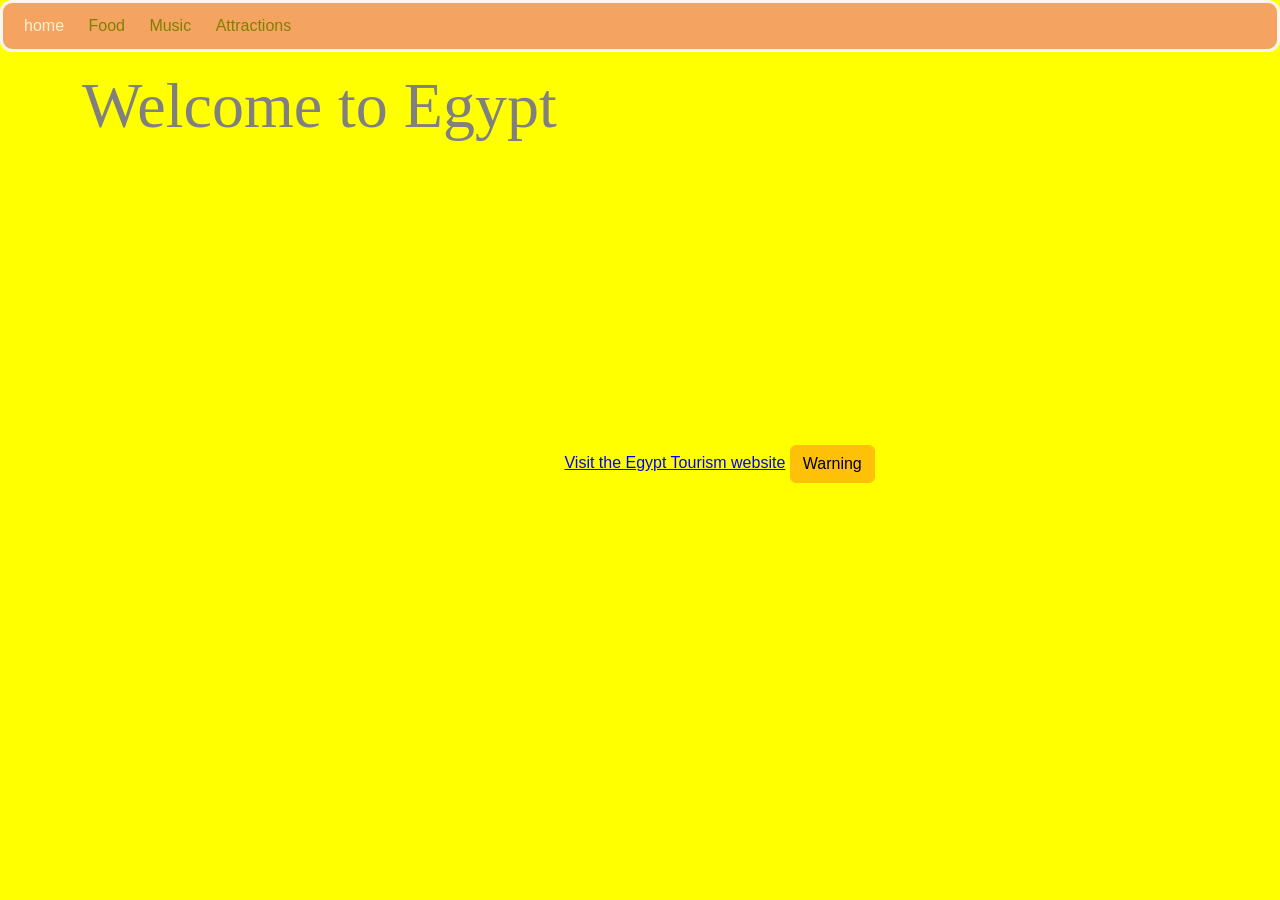
<file: index.html>
<!DOCTYPE html>
<html lang="en">
<head>
    <meta charset="UTF-8">
    <meta name="viewport" content="width=device-width, initial-scale=1.0">
    <title>Home</title>
    <link href="https://cdn.jsdelivr.net/npm/bootstrap@5.3.8/dist/css/bootstrap.min.css" rel="stylesheet" integrity="sha384-sRIl4kxILFvY47J16cr9ZwB07vP4J8+LH7qKQnuqkuIAvNWLzeN8tE5YBujZqJLB" crossorigin="anonymous">
    <link rel="stylesheet" href="style.css"/>
</head>
<body>

    <header>
        <nav>
           <ul>
            <li>
                home
            </li>
            <li><a href="food.html">Food</a></li>
            <li><a href="music.html">Music</a></li>
            <li><a href="attractions.html">Attractions</a></li>
           </ul>

        </nav>
    </header>
    <main>
        <div class="container">
            <h1 class="display-3">Welcome to Egypt </h1>
        </div>
       
    <iframe width="560" height="315" src="https://www.youtube.com/embed/CBcqoLvOiLA?si=2tYK-ydW0AuBxsB7" title="YouTube video player" frameborder="0" allow="accelerometer; autoplay; clipboard-write; encrypted-media; gyroscope; picture-in-picture; web-share" referrerpolicy="strict-origin-when-cross-origin" allowfullscreen></iframe>
    <a href="https://en.wikipedia.org/wiki/Egypt">Visit the Egypt Tourism website</a>
    <button class="btn btn-warning">Warning</button>
    </main>

</body>
</html>
</file>
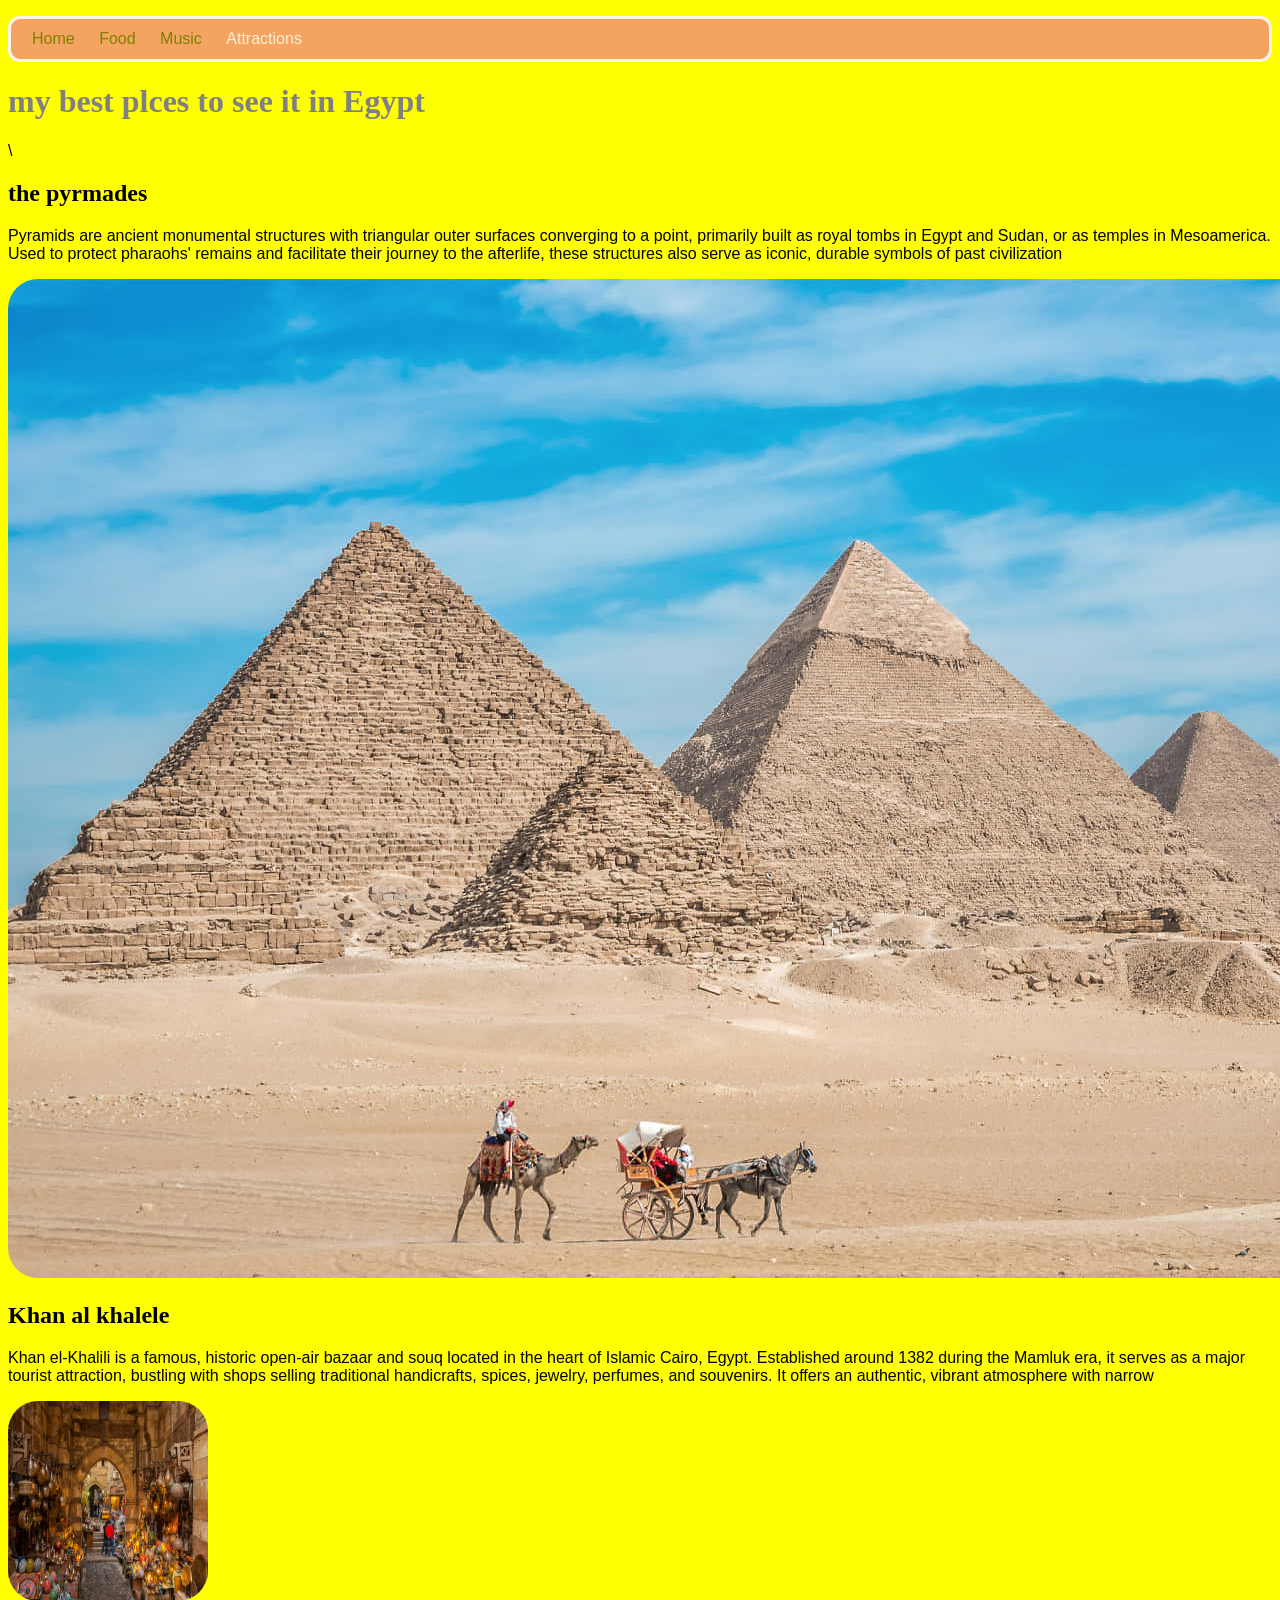
<file: attractions.html>
<!DOCTYPE html>
<html lang="en">
<head>
    <meta charset="UTF-8">
    <meta name="viewport" content="width=device-width, initial-scale=1.0">
    <title>Home</title>
    <link rel="stylesheet" href="style.css"/>
</head>
<body>
    <header>
        <nav>
           <ul>
            <li>
                <a href="index.html">Home</a>
            </li>
            <li><a href="food.html">Food</a></li>
            <li><a href="music.html">Music</a></li>
            <li>Attractions</li>
           </ul>

        </nav>
    </header>
    <main>
        <Article></Article>
        <h1>my best plces to see it in Egypt</h1>\
        <section>
            <h2>the pyrmades</h2>
        </section>
        <p>Pyramids are ancient monumental structures with triangular outer surfaces converging to a point, primarily built as royal tombs in Egypt and Sudan, or as temples in Mesoamerica. Used to protect pharaohs' remains and facilitate their journey to the afterlife, these structures also serve as iconic, durable symbols of past civilization</p>
        <img src="pyramid.jpg">
        <section>
            <h2>Khan al khalele</h2>
            <p>
                Khan el-Khalili is a famous, historic open-air bazaar and souq located in the heart of Islamic Cairo, Egypt. Established around 1382 during the Mamluk era, it serves as a major tourist attraction, bustling with shops selling traditional handicrafts, spices, jewelry, perfumes, and souvenirs. It offers an authentic, vibrant atmosphere with narrow
            </p>
            <img src="khan el khalili.jpg" width="200" height="200">

        </section>
</body>
</html
</file>
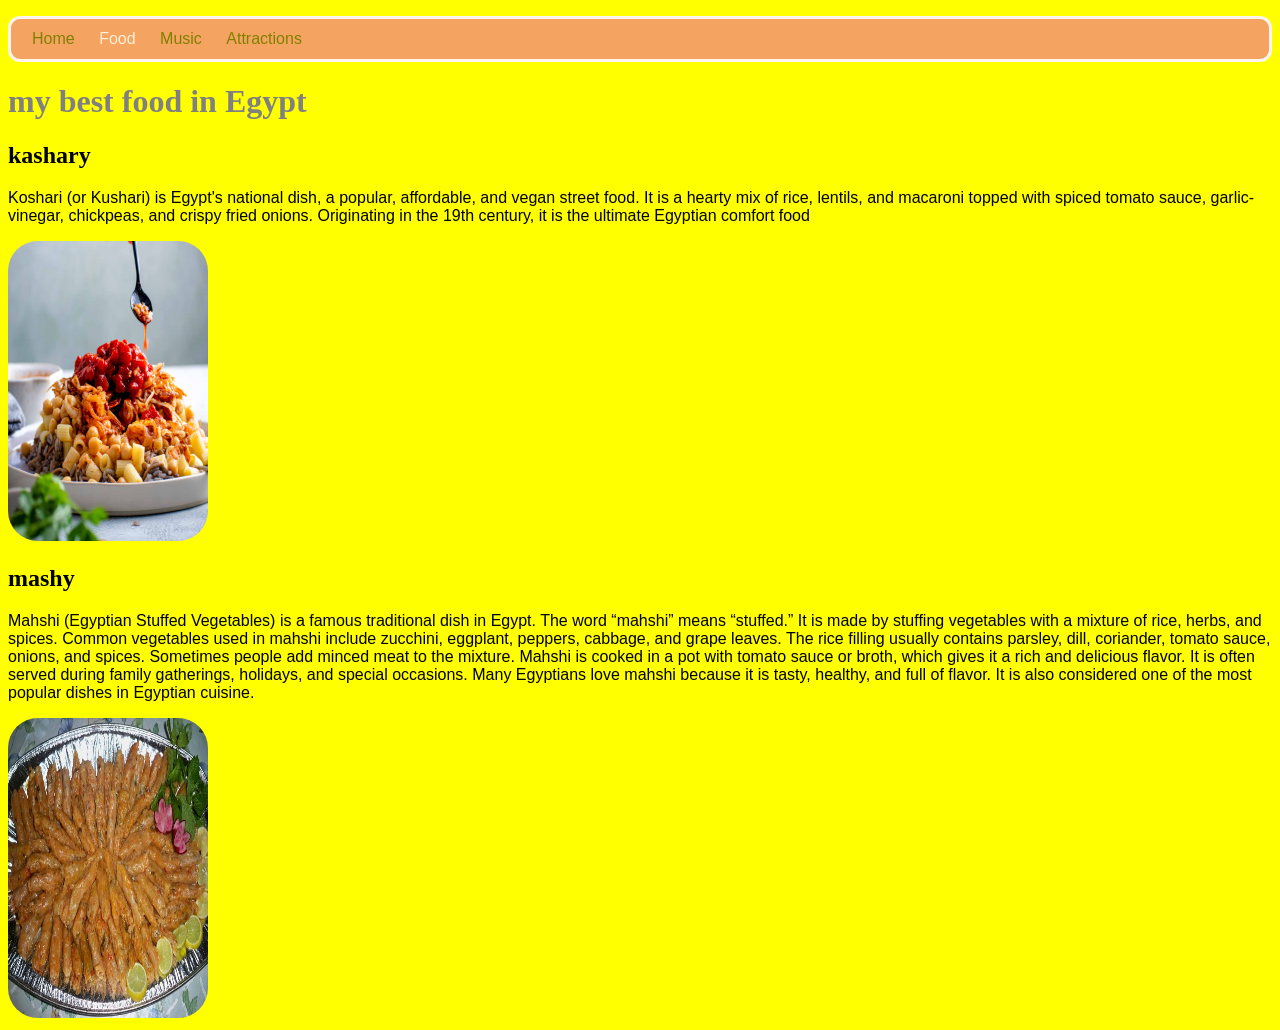
<file: food.html>
<!DOCTYPE html>
<html lang="en">
<head>
    <meta charset="UTF-8">
    <meta name="viewport" content="width=device-width, initial-scale=1.0">
    <title>Home</title>
    <link rel="stylesheet" href="style.css"/>
</head>
<body>
    <header>
        <nav>
           <ul>
            <li>
                <a href="index.html">Home</a>
            </li>
            <li>Food</li>
            <li><a href="music.html">Music</a></li>
            <li><a href="attractions.html">Attractions</a></li>
           </ul>
    
        </nav>
    </header>
    <main>
        <h1>my best food in Egypt</h1>
        <section>
            <h2>kashary</h2>
            <p>
                Koshari (or Kushari) is Egypt's national dish, a popular, affordable, and vegan street food. It is a hearty mix of rice, lentils, and macaroni topped with spiced tomato sauce, garlic-vinegar, chickpeas, and crispy fried onions. Originating in the 19th century, it is the ultimate Egyptian comfort food
            </p>
            <img src="koshary.jpg" width="200" height="300" >
        </section>
        <section>
            <h2>mashy</h2>
            <p>
                Mahshi (Egyptian Stuffed Vegetables) is a famous traditional dish in Egypt. The word “mahshi” means “stuffed.” It is made by stuffing vegetables with a mixture of rice, herbs, and spices.

Common vegetables used in mahshi include zucchini, eggplant, peppers, cabbage, and grape leaves. The rice filling usually contains parsley, dill, coriander, tomato sauce, onions, and spices. Sometimes people add minced meat to the mixture.

Mahshi is cooked in a pot with tomato sauce or broth, which gives it a rich and delicious flavor. It is often served during family gatherings, holidays, and special occasions.

Many Egyptians love mahshi because it is tasty, healthy, and full of flavor. It is also considered one of the most popular dishes in Egyptian cuisine.


            </p>
            <img src="mashi.jpg" width="200" height="300">
        </section>
    </main>
</html>
</file>
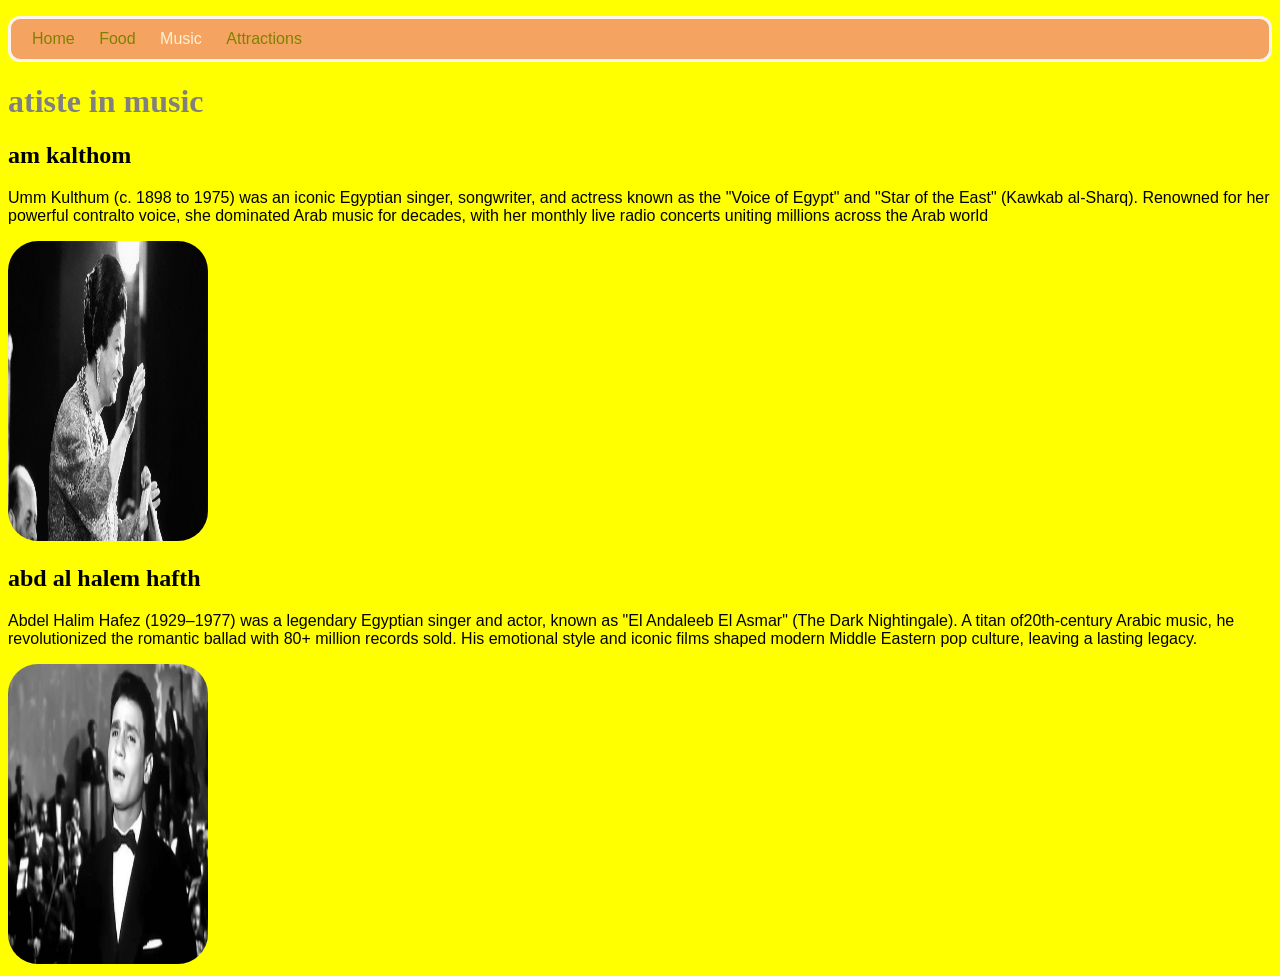
<file: music.html>
<!DOCTYPE html>
<html lang="en">
<head>
    <meta charset="UTF-8">
    <meta name="viewport" content="width=device-width, initial-scale=1.0">
    <title>Home</title>
    <link rel="stylesheet" href="style.css"/>
</head>
<body>
    <header>
        <nav>
           <ul>
            <li>
                <a href="index.html">Home</a>
            </li>
            <li><a href="food.html">Food</a></li>
          <li>Music</li>
            <li><a href="attractions.html">Attractions</a></li>
           </ul>

        </nav>
    </header>
    <main>
        <h1>atiste in music</h1>
        <section>
            <h2>am kalthom</h2>
        </section>
        <section>
            <p>
                Umm Kulthum (c. 1898 to 1975) was an iconic Egyptian singer, songwriter, and actress known as the "Voice of Egypt" and "Star of the East" (Kawkab al-Sharq). Renowned for her powerful contralto voice, she dominated Arab music for decades, with her monthly live radio concerts uniting millions across the Arab world
            </p>
            <img src="om kalthoum.jpg" width="200" height="300" >

        </section>
        <section>
            <h2>abd al halem hafth</h2>
            <p>
                Abdel Halim Hafez (1929–1977) was a legendary Egyptian singer and actor, known as "El Andaleeb El Asmar" (The Dark Nightingale). A titan of20th-century Arabic music, he revolutionized the romantic ballad with 80+ million records sold. His emotional style and iconic films shaped modern Middle Eastern pop culture, leaving a lasting legacy.
            </p>
            <img src="ab el halime hafz.jpg" width="200" height="300" >
        </section>
    </main>

</body>
</html>
</file>
<file: style.css>
body{
    background-color: yellow;
    font-family: Arial, Helvetica, sans-serif;
}
h1{
    color: gray;
    font-family: 'Times New Roman', Times, serif;

}
h2{
    font-family: 'Times New Roman', Times, serif;
}
h3{
    font-style: italic;
}
a{
    color: blue;
}
nav ul{
    background-color: sandybrown;
    border-style: solid;
    border-color: seashell;
    border-width:3px;
    padding: 11px;
    border-radius: 12px;
    

}
nav ul li{
    list-style-type: none;
    display: inline;
    margin-left: 10px;
    margin-right: 10px;
    margin-top: 10PX;
    color: papayawhip;
}
nav ul li a{
    text-decoration: none;
    color: olive;

}
img{
    border-radius: 30px;
    box-shadow: 5px;
    
}
</file>
